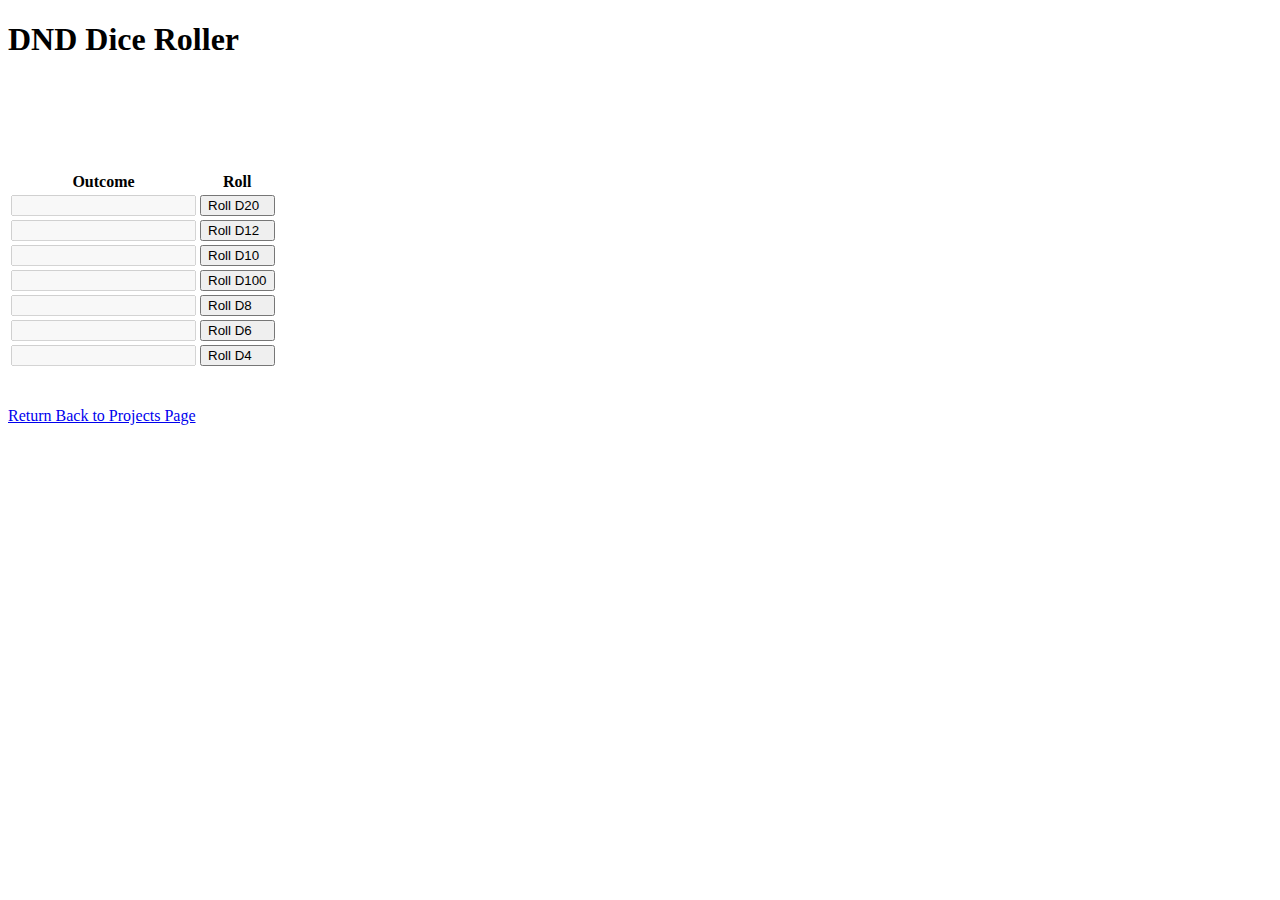
<file: projects/dndice/index.html>
<!DOCTYPE html>
<html lang="en">
  <head>
    <meta charset="utf-8">
    <meta name="description" content="A simple DND Dice roller made in HTML nad Javascript.">
    <meta name="keywords" content="Byte-A dice, Byte-A dice roller, Byte-A dnd dice, dnd dice, dnd, dnd dice roller, dice roll dnd, d20 dice roll, d20 dice roller">
    <title>DND Dice | Byte-A's Portfolio</title>
    <link href="https://byte-a.github.io/assets/style.css" rel="stylesheet "type="text/css">
    <link rel="shortcut icon" href="https://byte-a.github.io/assets/img/logo-ico.ico" />
  </head>
    <body>
      <h1>DND Dice Roller</h1>
      <script src="diceroller.js"></script>
      <table>
        <tr>
          <th>Outcome</th>
          <th>Roll</th>
        </tr>
        <tr>
        <td><input type="text" id="rolld20" disabled/></td>
        <td><button onclick="rolld20()">Roll D20 &nbsp;</button></td>
       </tr>
      <br>
      <tr>
       <td><input type="text" id="rolld12" disabled/></td>
       <td><button onclick="rolld12()">Roll D12 &nbsp;</button></td>
      </tr>
      <br>
      <tr>
        <td><input type="text" id="rolld10" disabled/></td>
        <td><button onclick="rolld10()">Roll D10 &nbsp;</button></td>
      </tr>
      <br>
      <tr>
        <td><input type="text" id="rolld100" disabled/></td>
        <td><button onclick="rolld100()">Roll D100</button><br></td>
      </tr>
      <tr>
      <td><input type="text" id="rolld8" disabled/></td>
      <td><button onclick="rolld8()">Roll D8 &nbsp;&nbsp;&nbsp;</button></td>
      </tr>
      <br>
      <tr>
        <td><input type="text" id="rolld6" disabled/></td>
        <td><button onclick="rolld6()">Roll D6 &nbsp;&nbsp;&nbsp;</button></td>
      </tr>
      <br>
      <tr>
        <td><input type="text" id="rolld4" disabled/></td>
        <td><button onclick="rolld4()">Roll D4  &nbsp;&nbsp;&nbsp;</button></td>
      <tr>
    </table>
    <br>
    <br>
    <a id="button" href="https://byte-a.github.io/projects.html">Return Back to Projects Page</a>
    </body>
  </html>
</file>
